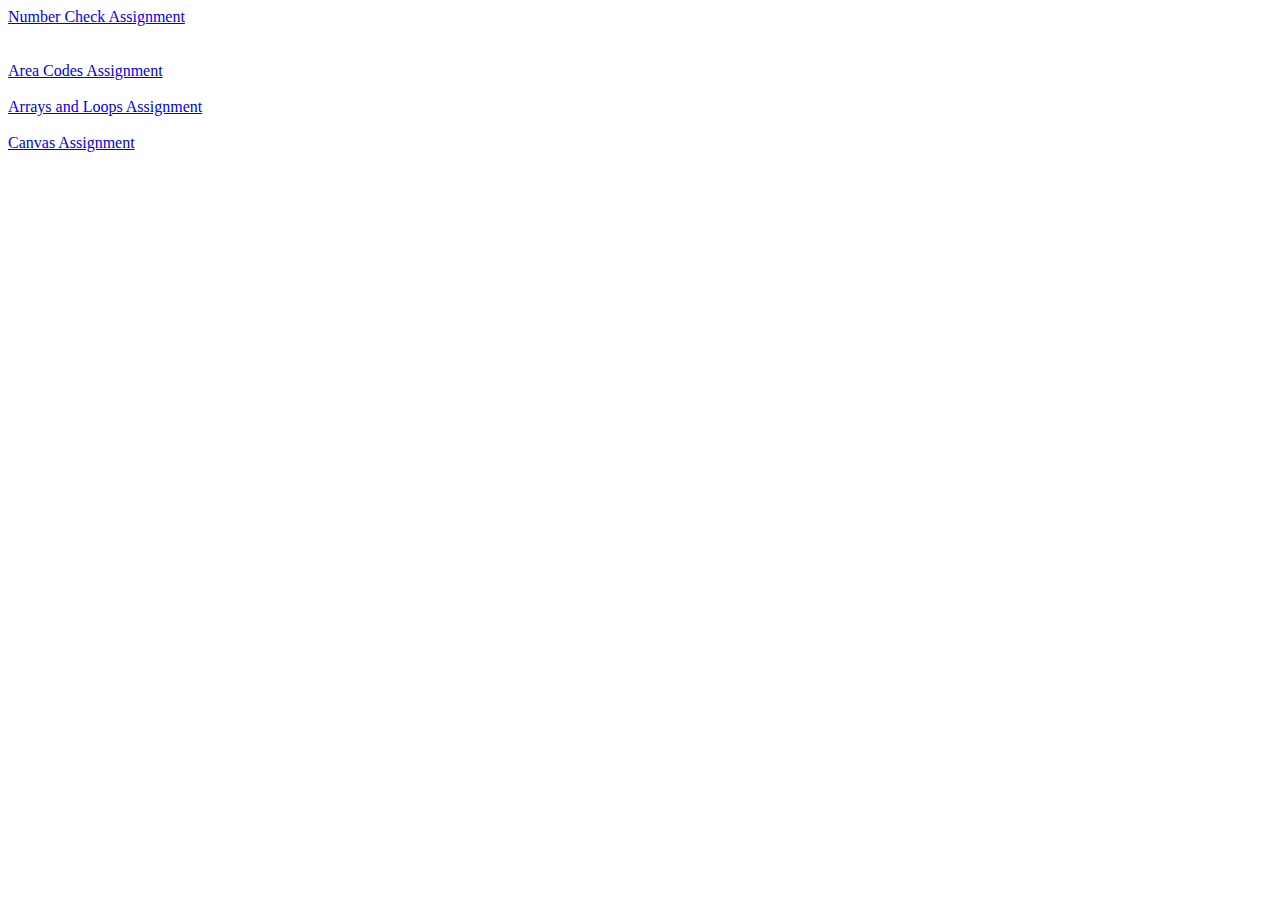
<file: webprogram/index.html>
<!DOCTYPE html>

<html>
<head>

  <meta charset="UTF-8">
  <title>Index Page</title>
 </head>
 <body>
 <a href = "numbercheck.html">Number Check Assignment</a>
   <br>
   <br>
   <br>
 <a href = "areacodes.html">Area Codes Assignment</a>
 <br>
  <br>
   <a href ="questionnaire.html">Arrays and Loops Assignment</a>
  <br>
   <br>
   <a href ="canvas.html">Canvas Assignment</a>
   <br>
  
  </body>
 </html>
</file>
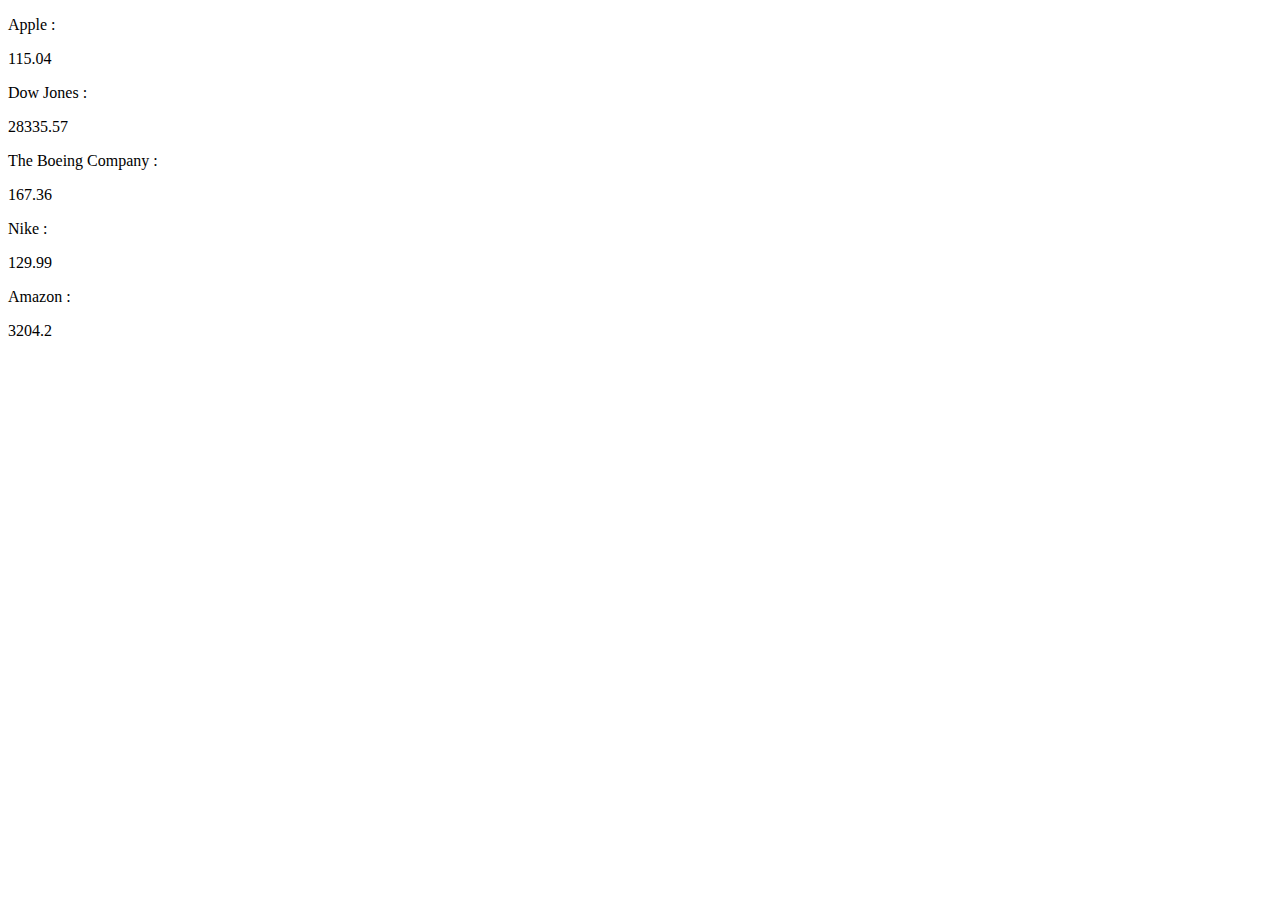
<file: StockVariables.html>
<!DOCTYPE html>
<html>
<head>
<title>Stock Variables</title>
<script>
var Apple = 115.04;
var Dow Jones = 28335.57;
var The Boeing Company = 167.36; 
var Nike, INC = 129.99;
var Amazon = 3204.40;

</script>
</head>
<body>
  <p>Apple : </p>
<script>
document.write(115.04);
</script>
  <p> Dow Jones : </p>
  <script>
document.write(28335.57);
</script>
  <p> The Boeing Company : </p>
 <script>
document.write(167.36);
</script>
  <p>Nike : </p>
  <script>
document.write(129.99);
</script>
  <p>Amazon : </p>
  <script>
document.write(3204.20);
</script>


</body>
</html>
</file>
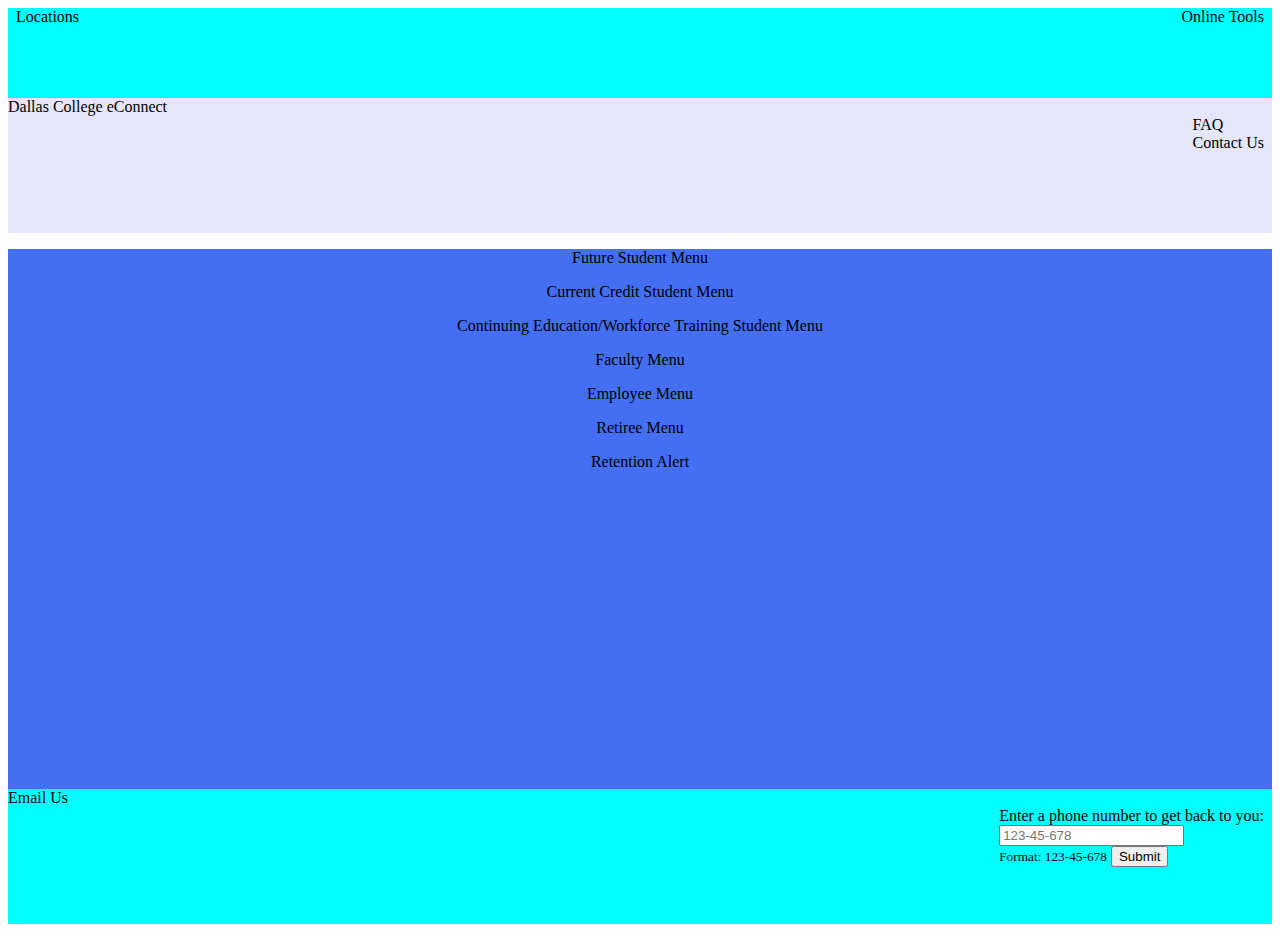
<file: handhelddevices/assignment5.html>
<!DOCTYPE html>
<html lang="en">
<head>
 <meta name="viewport" content="width=device-width, initial-scale=1.0">

  <meta charset="UTF-8">
  <title>Assignment 05.2</title>
  <link rel="stylesheet" href="assignment5.css">
</head>

<body>
  <header>
   <div class="topleft">Locations</div>
    <div class="topright">Online Tools</div>
  
  </header>
  <main></main>
  <nav>Dallas College eConnect
  <div class="right">FAQ<br>Contact Us</div></nav>
  <section>
   <p>Future Student Menu</p>
  <p>Current Credit Student Menu</p>
  <p>Continuing Education/Workforce Training Student Menu</p>
  <p>Faculty Menu</p>
  <p>Employee Menu</p>
  <p>Retiree Menu</p>
  <p>Retention Alert</p>

  
  </section>
  <footer>Email Us
  <div class="bottomright"><form action="/action_page.php">
  <label for="phone">Enter a phone number to get back to you:</label><br>
  <input type="tel" id="phone" name="phone" placeholder="123-45-678" pattern="[0-9]{3}-[0-9]{2}-[0-9]{3}" required><br>
  <small>Format: 123-45-678</small>
  <input type="submit">
</form></div>
  </footer>
</body>
</html>
</file>
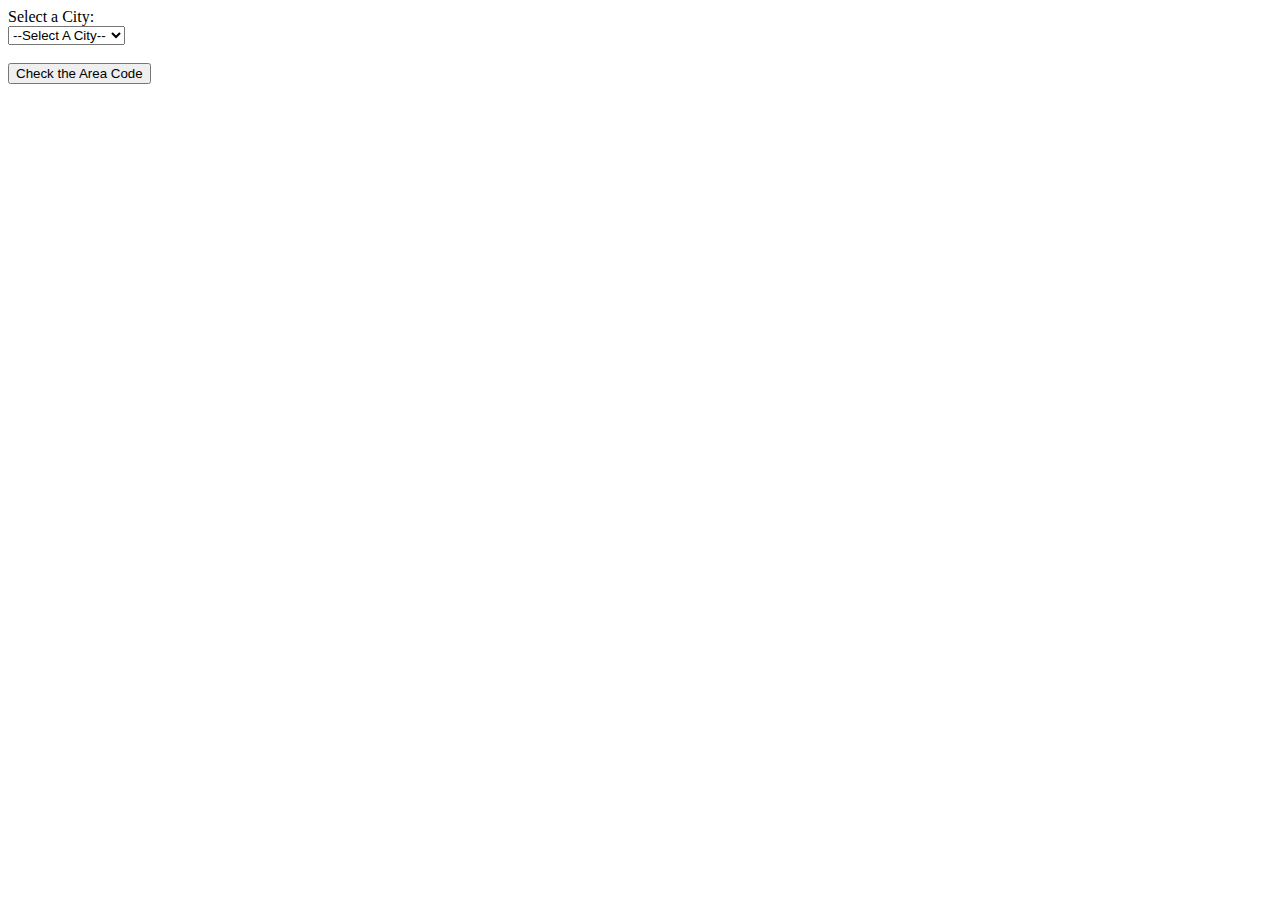
<file: webprogram/areacodes.html>
<!doctype html>

<html>
<head>

  <meta charset="UTF-8">

  <title>Area Codes</title>

  <script type="text/javascript">

    /* <![CDATA[ */

    function checkTheCode()
    {
      var msg = "";
      var areaCode = document.getElementById("theCode").options[document.getElementById("theCode").selectedIndex].value;
      switch (parseInt(areaCode))
      {
        case "":
          msg = "You Did Not Select A City";
        
        case 617:
          msg = "Boston's area code is " + areaCode;
    
       
     case 813:
          msg = "Tampa's area code is " + areaCode;
        case 415:
          msg = "San Francisco's area code is " + areaCode;
     case 212:
          msg = "Manhattan's area code is " + areaCode;
       

      }
      
      alert(msg);

    }

    /* ]]> */

  </script>

</head>

<body>

Select a City:

<form action="AreaCodes.html" method="post" name="theForm"

      onsubmit="checkTheCode(); return false;">

  <select name="theCode" id="theCode">

    <option value="">--Select A City--</option>
    <option value="617">Boston</option>
    <option value="212">Manhattan</option>
    <option value="415">San Francisco</option>
    <option value="813">Tampa</option>

  </select>

  <br />
  <br />

  <input type="submit" value="Check the Area Code" />

</form>

</body>

</html>
</file>
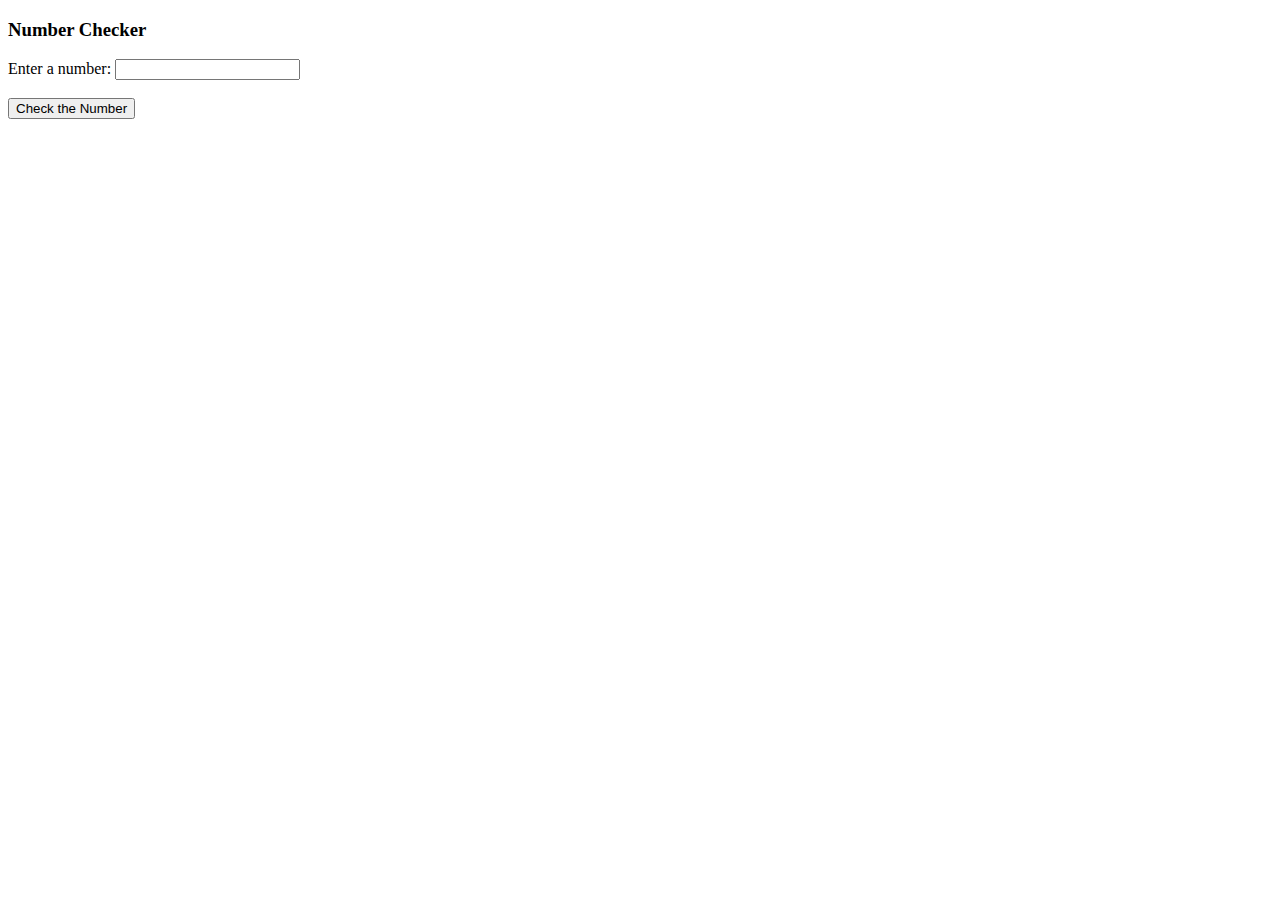
<file: webprogram/numbercheck.html>
<!doctype html>

<html>
<head>

  <meta charset="UTF-8">
  <title>Number Check</title>
  <script type="text/javascript">

    /* <![CDATA[ */
    function checkTheNumber()
    {
      var num = document.getElementById("theNumber").value;
      var msg = "";
      
      if (num >= 100)

        msg = msg + "The number is greater than 100";
      else
        msg = msg + "The number is less than 100.";      

      alert(msg);
    }

    /* ]]> */

  </script>
</head>

<body>

<h3>Number Checker</h3>

<form action="NumberCheck.html" method="post" name="theForm"
      onsubmit="checkTheNumber(); return false;">
  Enter a number: <input type="text" name="theNumber" id="theNumber" />

  <br />
  <br />

  <input type="submit" value="Check the Number" />

</form>
</body>
</html>
</file>
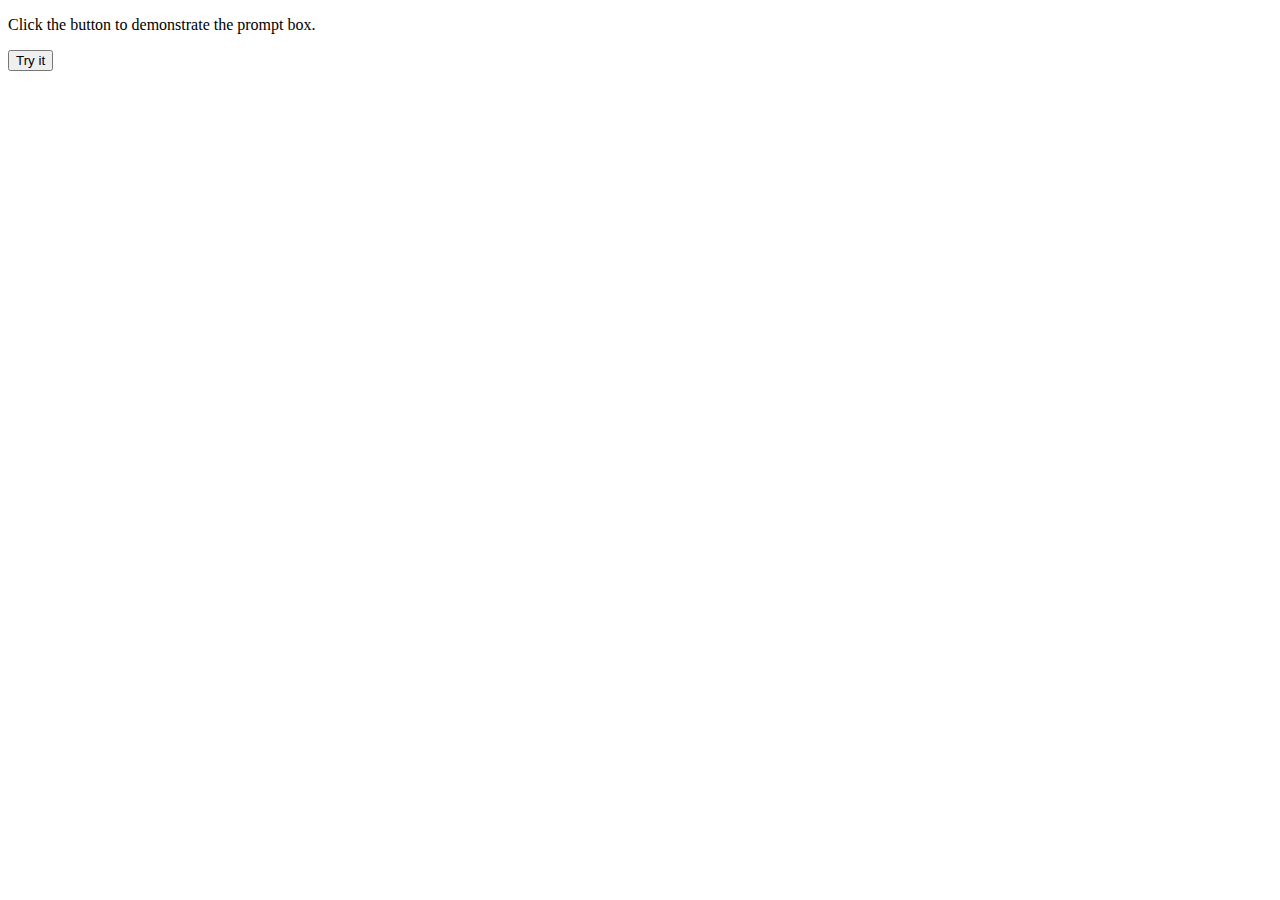
<file: webprogram/questionnaire.html>
<!DOCTYPE html>
<html>
<body>

<p>Click the button to demonstrate the prompt box.</p>

<button onclick="myFunction()">Try it</button>

<p id="demo"></p>

<script>
function myFunction() {

  var person = prompt("Please enter your name", "Harry Potter");
  if (person != null) 
  var age =prompt("Please enter your age", "00");
  if (age != null)
  var email = prompt("Please enter your email", "JohnDoe@gmail.com");
  if (email != null)
   
  var info = [person, age, email];
  var x;
document.write("Thanks for your information. You supplied us with:");
    for (x of info){
      document.write( "<br>" +x + "<br >");
    
    }
}
</script>
 
 
</body>
</html>
</file>
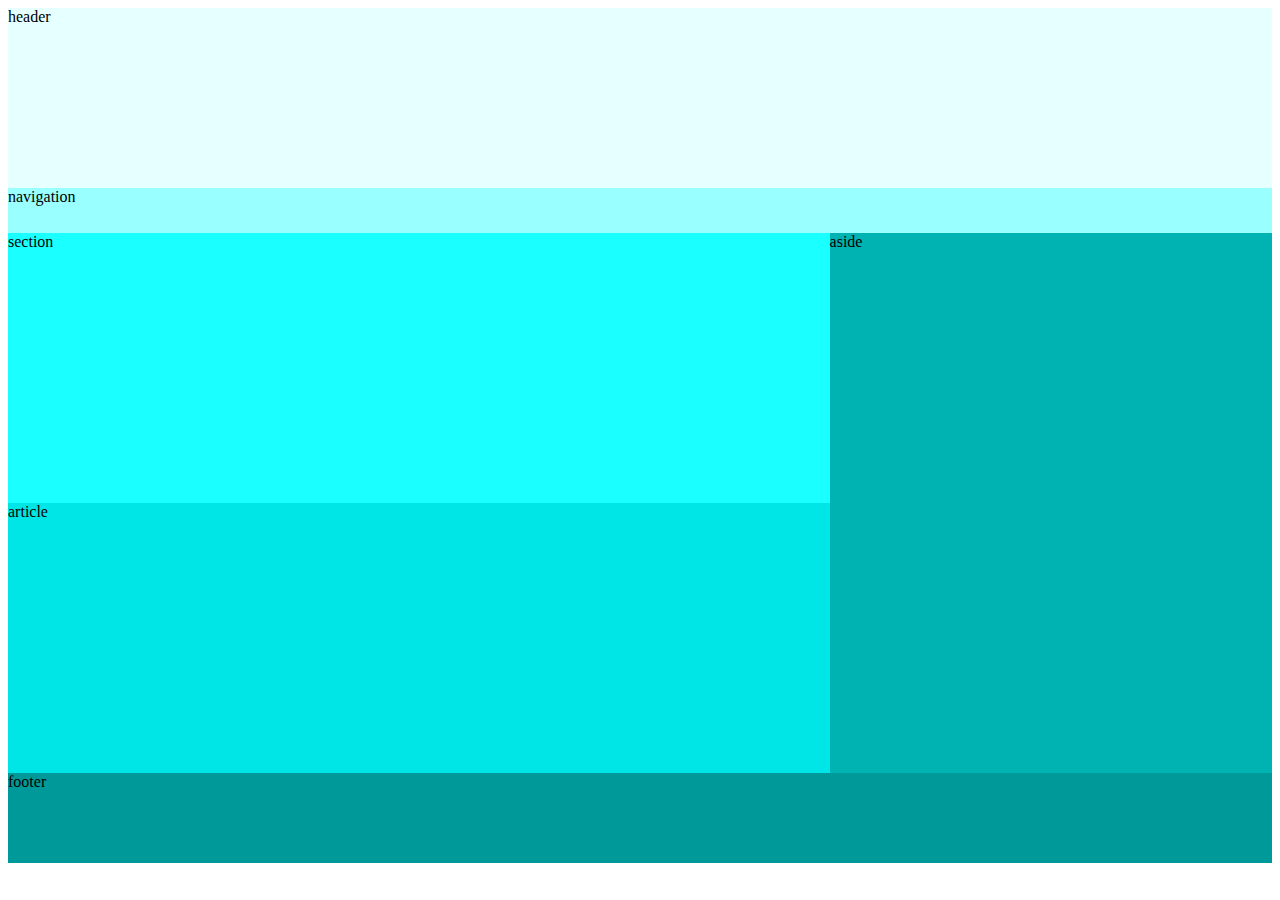
<file: week03/layout02.html>
<!DOCTYPE html>
<html lang="en">
<head>
  <meta charset="UTF-8">
  <title>Layout 02</title>
  <link rel="stylesheet" href="layout02.css">
</head>

<body>
  <header>header</header>
  <nav>navigation</nav>
  <main>
  <section>section</section>
  <article>article</article>
  </main> 
  <aside>aside</aside>
  <footer>footer</footer>
  
</body>
</html>
</file>
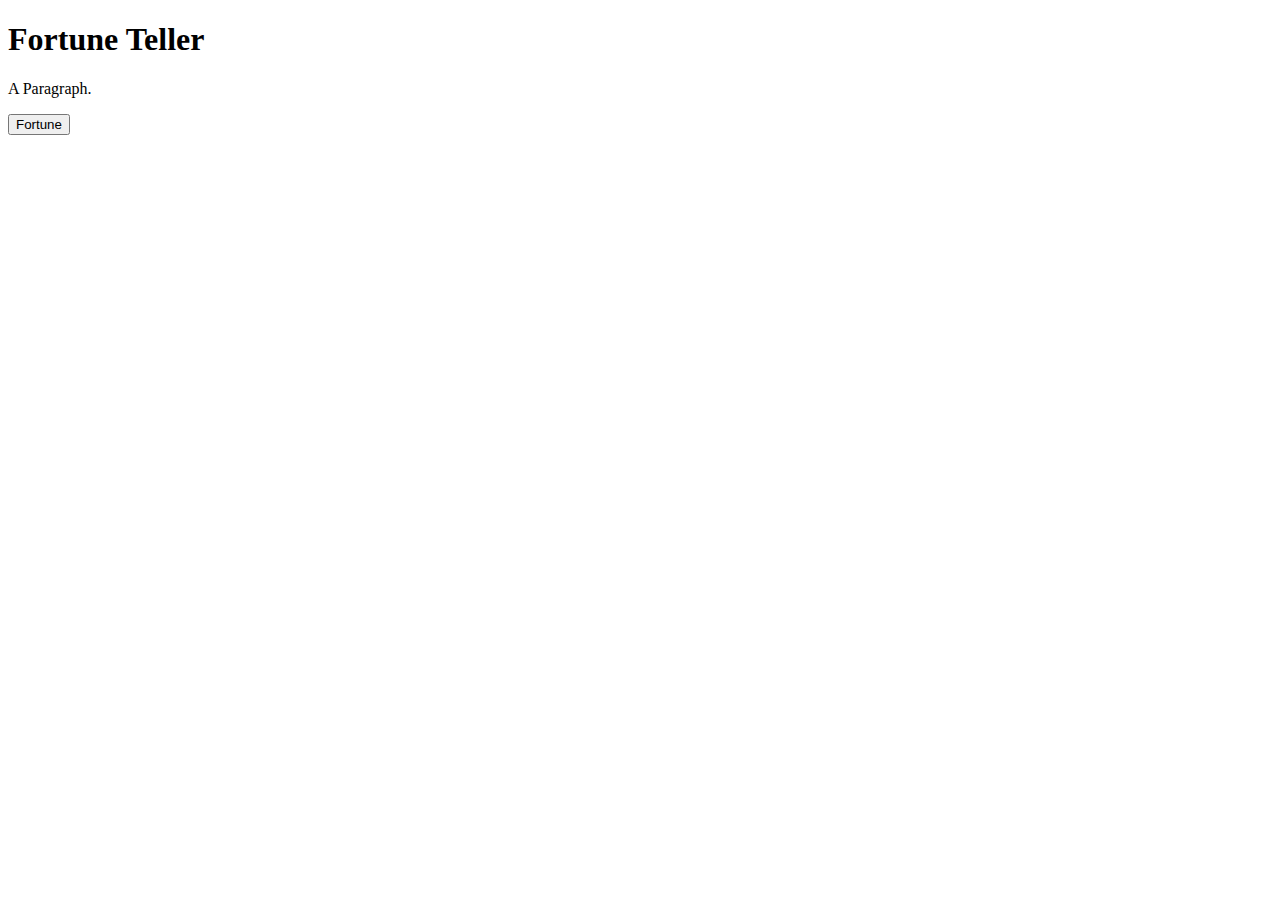
<file: week04/thefortuneteller.html>
<!DOCTYPE html>
<html>
<body>
    <h1>Fortune Teller </h1>
    <script>function tellFortune(jobTitle, location, partner, numKids) {
    var future = 'You will be a ' + jobTitle + ' in ' + location + ' and married to ' +
   partner + ' ' + ' with ' + numKids + ' kids.';
    console.log(future);
}
    
tellFortune ('bball player', 'spain', 'Shaq', 3);
tellFortune ('stunt double', 'Japan', 'Ryan Gosling', 3000);
tellFortune ('Elvis impersonator', 'Russia', 'The Oatmeal', 0);
    </script>
   <p id="demo">A Paragraph.</p>

<button type="button" onclick="tellFortune(jobTitle, location, partner, numKids)">Fortune</button> 
    </body>
</html>
</file>
<file: handhelddevices/assignment5.css>
body {
  margin: 10 auto;
  
}
header {
  background-color: #00FFFF;
  width: 100%;
  height: 10vh;
}
.topright{
  position: absolute;
  top: 8px;
  right: 16px;
}
.topleft{
  position: absolute;
  top: 8px;
  left: 16px;
}

nav{
 background-color: #E6E6FA;
  width: 100%;
  height:15vh;
}
.right{
position: absolute;
right: 16px;
}
section{
  background-color: #446FF4;
  width: 100%;
  height: 60vh;
  text-align: center;
}

footer{
  background-color: #00FFFF;
  width: 100%;
  height: 15vh;
}
.bottomright{
position: absolute;
right: 16px;
}
</file>
<file: week03/layout02.css>
body{
  margin: 10 auto;
}
header{
  background-color: #e6ffff;
  width: 100%;
  height: 20vh;
}
nav{
  background-color: #99ffff;
width: 100%;
    height: 5vh;
}
main{
  width: 65%;
  float: left;
}
section{
    background-color: #1affff;
height: 30vh;
}
article{
    background-color: #00e6e6;
height: 30vh;
}
aside{
    background-color: #00b3b3;
width: 35%;
  float: left;
  min-height: 60vh;
}
footer{
    background-color: #009999;
  width: 100%;
  height:10vh;
  float: left;

}
</file>
